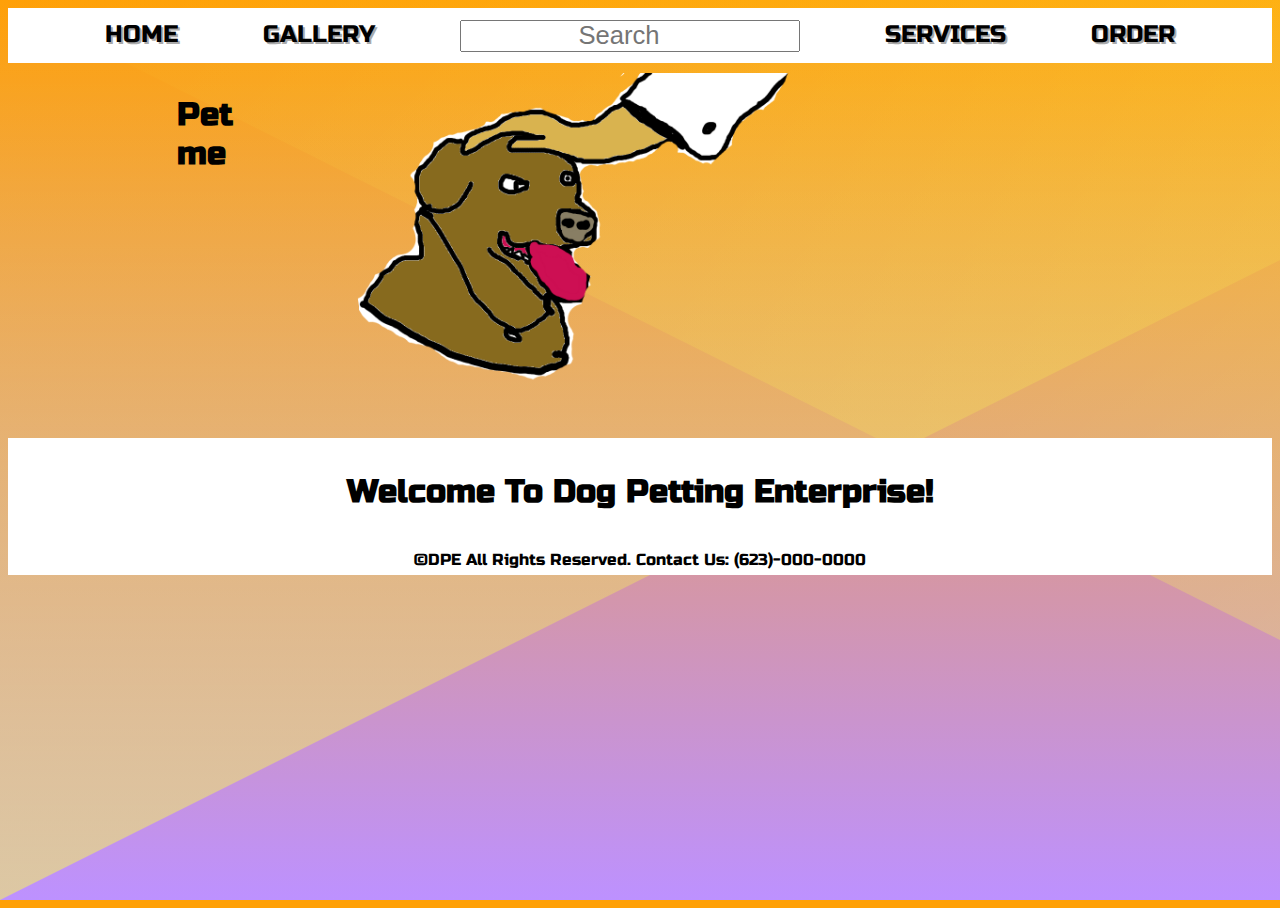
<file: index.html>
<!DOCTYPE html>
<html lang="en">
<head>
    <meta charset="UTF-8">
    <meta name="viewport" content="width=device-width, initial-scale=1.0">
    <title>Document</title>
    <link rel="stylesheet" href="style.css">
    <link href="https://fonts.googleapis.com/css2?family=Russo+One&display=swap" rel="stylesheet">
</head>
<body>
    <div class="wrapper">
    
        <nav class="navbar">
        <ul>
            <li><a href="index.html">Home</a></li>
            <li><a href="Gallery.html">Gallery</a></li>
                <form>
                    <input type="search" name="query" placeholder="Search">
                </form>
            <li><a href="services.html">Services</a></li>
            <li><a href="orders.html">Order</a></li>
        </ul>
        </nav>
    

    <section class="Logo">
    
        <script src="https://ajax.googleapis.com/ajax/libs/jquery/2.2.4/jquery.min.js"></script>
  
        <script type="text/javascript">
      $(document).ready(function(){
              var counter=0
              var increment = 1;
              
          $("#cookie").click(function(){
              counter += increment;
              $("#counter").html("<h1>You have pet the dog "+counter+" times");
          if (counter>=20){
              increment = 1;
          }
          
          })
          })
        </script>
        <title>Cookie clicker!</title>
      </head>
      <body>
      <div id="counter">
        <h1>Pet me</h1>
      </div>
      <div id="cookie">
        <img src="logof.png" width="75%" >
      </div>
    </section>
    
        <header class="header"><h1>Welcome To Dog Petting Enterprise!</h1></header>
    
        
    
    <section class="footer">&#169;DPE All Rights Reserved. Contact Us: (623)-000-0000</div>
    </div>
</body>
</html>
</file>
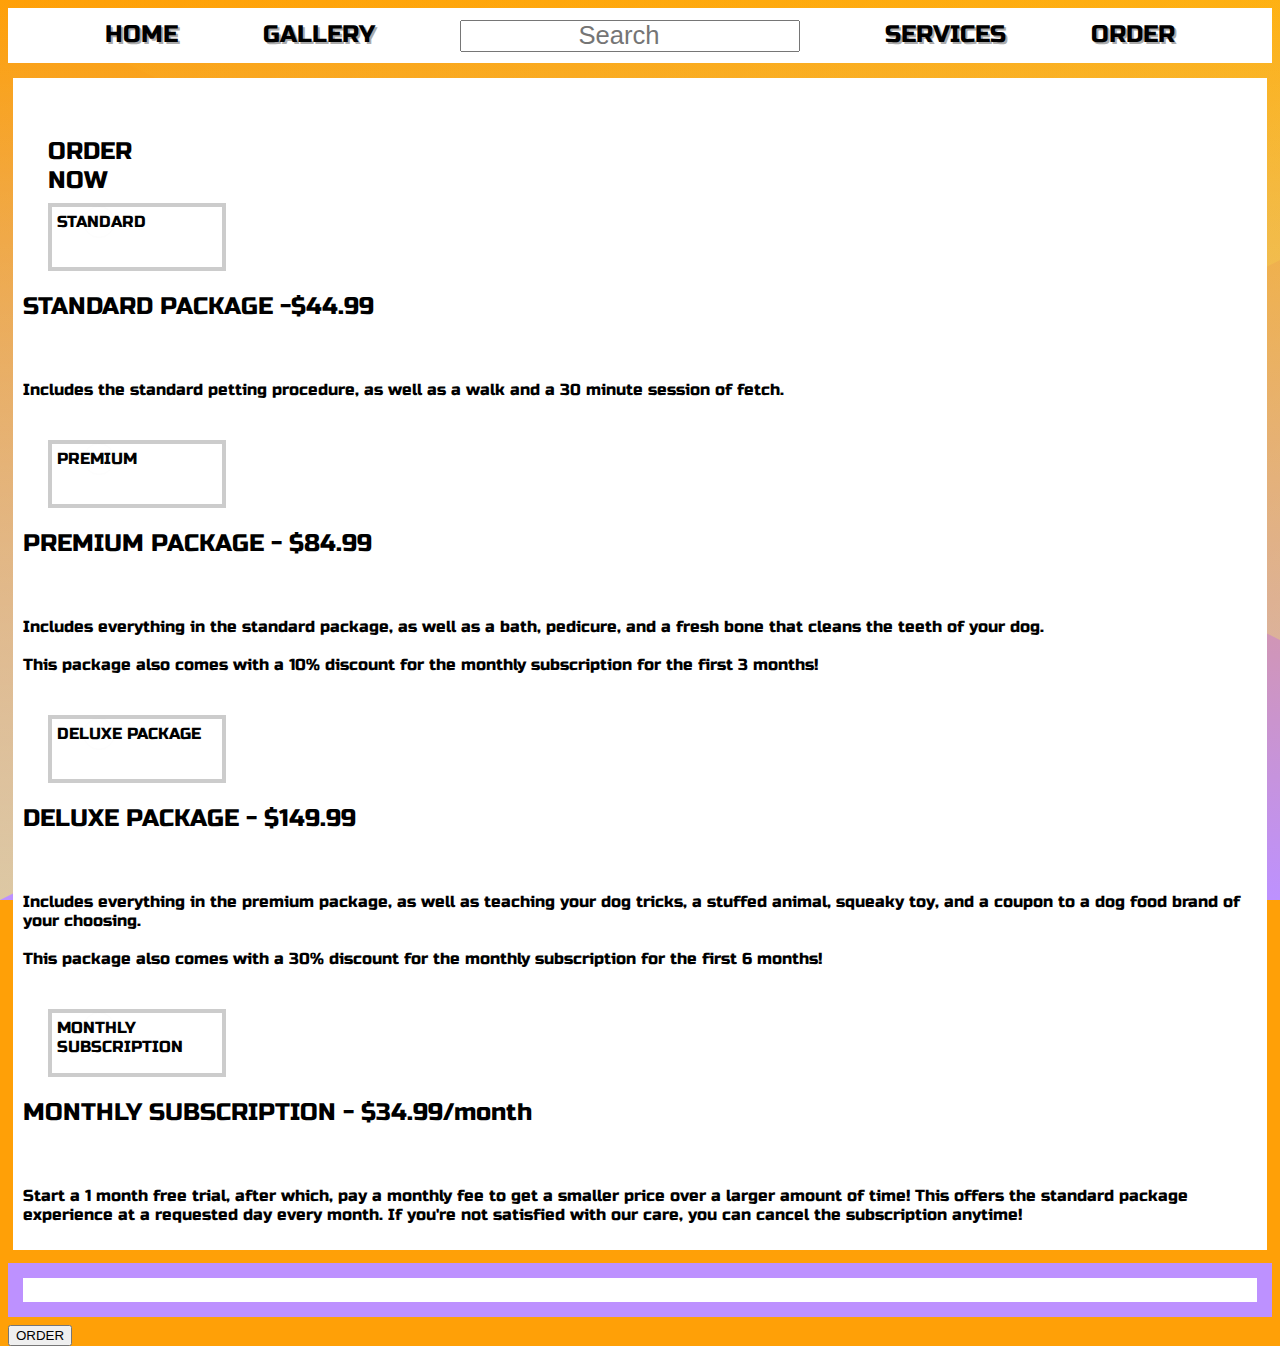
<file: orders.html>
<!DOCTYPE html>
<html lang="en">
<head>
    <meta property='og:title' content='RENAME'>
    <meta property='og:type' content='Text'>
    <meta property='og:url' content='RENAME'>
    <meta charset='Utf-8'> 
    <meta name='Author' content='RENAME'>
    <meta name='description' content='RENAME'>
    <meta name='viewport' content='width=device-width, initial-scale=1.0'>
    <title>Rename</title>
    <link rel='stylesheet' href='orders.css'>
    <link rel='shortcut icon' href='image.png' type='image/x-icon'>
    <link href="https://fonts.googleapis.com/css2?family=Russo+One&display=swap" rel="stylesheet">
</head>
<body>
    <nav class="navbar">
        <ul>
            <li><a href="index.html">Home</a></li>
            <li><a href="Gallery.html">Gallery</a></li>
                <form>
                    <input type="search" name="query" placeholder="Search">
                </form>
            <li><a href="services.html">Services</a></li>
            <li><a href="orders.html">Order</a></li>
        </ul>
        </nav>

    <ul class="donate-now">
      <li><p class="title">ORDER NOW</p></li>
        <li>
          <input type="radio" id="a50" name="amount" />
          <label for="a50">STANDARD</label> 
        </li>
        <p class="price"> STANDARD PACKAGE -$44.99</p>
        <p>
            <br>Includes the standard petting procedure, as well as a walk and a 30 minute session of fetch.
        </p>
        <li>
          <input type="radio" id="a75" name="amount" />
          <label for="a75">PREMIUM</label>
        </li>
        <p class="price">  PREMIUM PACKAGE - $84.99 </p>
        <p>
            <br>Includes everything in the standard package, as well as a bath, pedicure, and a fresh bone that cleans the teeth of your dog. <br><br>This package also comes with a 10% discount for the monthly subscription for the first 3 months! 
        </p>
        <li>
          <input type="radio" id="a100" name="amount" class="DELUXE"/>
          <label for="a100">DELUXE PACKAGE</label>
        </li>
        <p class="price"> DELUXE PACKAGE - $149.99 </p>
        <p>
            <br>Includes everything in the premium package, as well as teaching your dog tricks, a stuffed animal, squeaky toy, and a coupon to a dog food brand of your choosing. <br><br>This package also comes with a 30% discount for the monthly subscription for the first 6 months!
        </p>
        <li>
          <input type="radio" id="other" name="amount" />
          <label for="other">MONTHLY SUBSCRIPTION</label>
        </li>
        <p class="price"> MONTHLY SUBSCRIPTION - $34.99/month </p>
        <p>
            <br>Start a 1 month free trial, after which, pay a monthly fee to get a smaller price over a larger amount of time! This offers the standard package experience at a requested day every month. If you're not satisfied with our care, you can cancel the subscription anytime!
        </p>
       
      </ul>
      <label for="Comment"></label>
      <textarea name="user.comments" id="Comment" cols="20" rows="9"></textarea>
            <a href="Easter_Egg/Purchase.html">
  <button>ORDER</button></a>
     
</body>
</html>
</file>
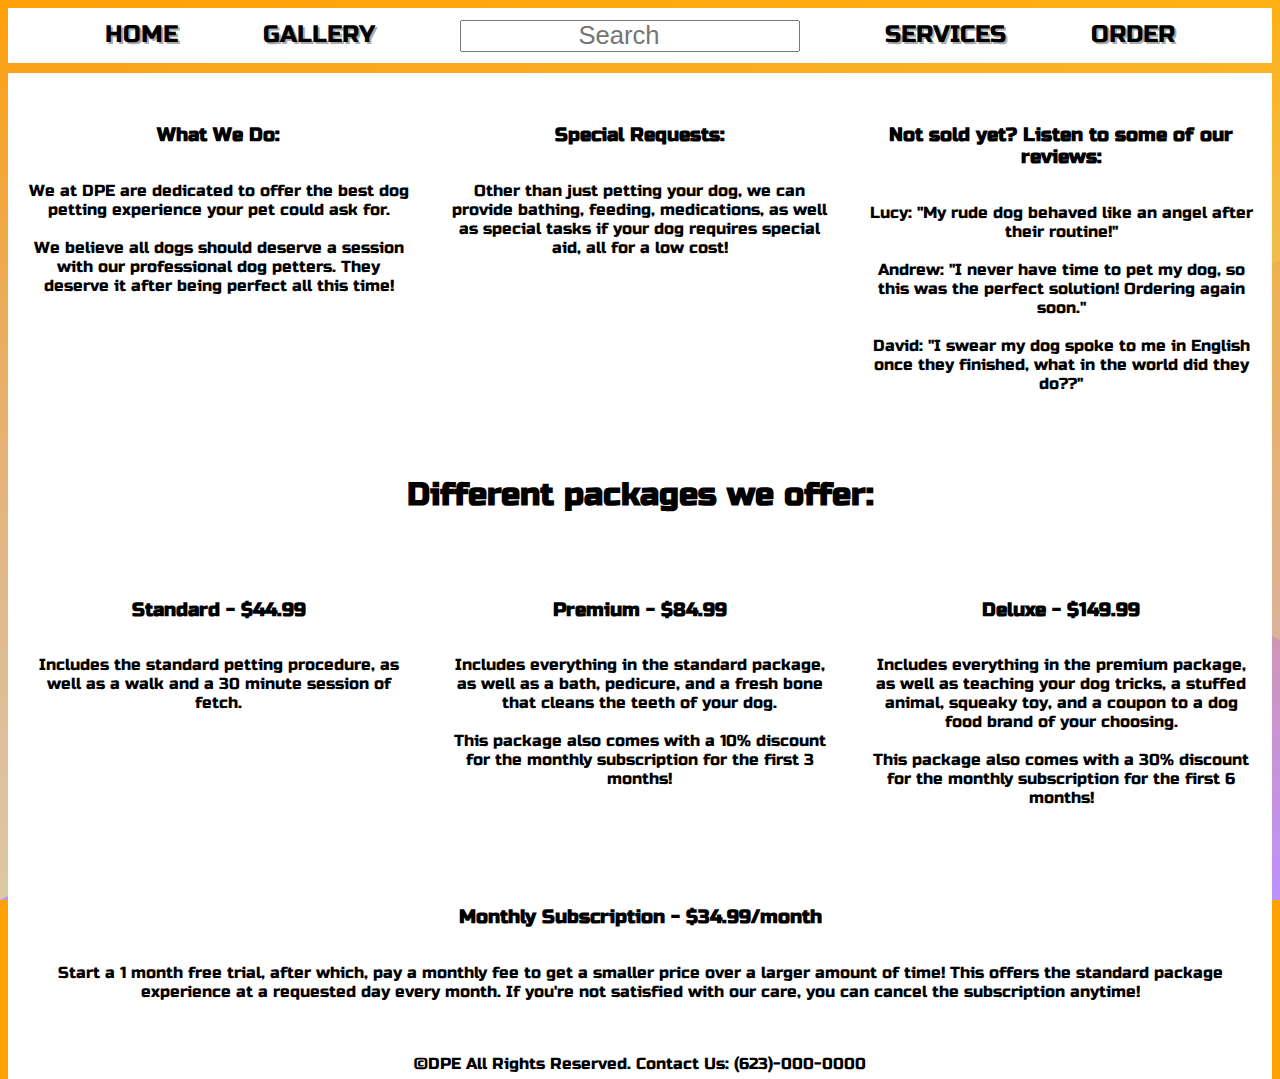
<file: services.html>
<!DOCTYPE html>
<html lang="en">
<head>
   
    <meta property='og:title' content='RENAME'>
    <meta property='og:type' content='Text'>
    <meta property='og:url' content='RENAME'>
    <meta charset='Utf-8'> 
    <meta name='Author' content='RENAME'>
    <meta name='description' content='RENAME'>
    <meta name='viewport' content='width=device-width, initial-scale=1.0'>
    <title>Rename</title>
    <link rel='stylesheet' href='services.css'>
    <link rel='shortcut icon' href='image.png' type='image/x-icon'>
    <link href="https://fonts.googleapis.com/css2?family=Russo+One&display=swap" rel="stylesheet">
</head>
<body>
    
    <div class="wrapper">
    
        <nav class="navbar">
        <ul>
            <li><a href="index.html">Home</a></li>
            <li><a href="Gallery.html">Gallery</a></li>
                <form>
                    <input type="search" name="query" placeholder="Search">
                </form>
            <li><a href="services.html">Services</a></li>
            <li><a href="orders.html">Order</a></li>
        </ul>
        </nav>
    



    <section class="information">
        <article>
            <h3 class="title">What We Do:</h3>
            <p class="description">We at DPE are dedicated to offer the best dog petting experience your pet could ask for.<br><br>We believe all dogs should deserve a session with our professional dog petters. They deserve it after being perfect all this time!</p>
        </article>
        <article>
            <h3 class="title">Special Requests:</h3>
            <p class="description">Other than just petting your dog, we can provide bathing, feeding, medications, as well as special tasks if your dog requires special aid, all for a low cost!</p>
        </article>
        <article>
            <h3 class="title">Not sold yet? Listen to some of our reviews:</h3>
            <p class="description">Lucy: "My rude dog behaved like an angel after their routine!"<br><br>Andrew: "I never have time to pet my dog, so this was the perfect solution! Ordering again soon."<br><br>David: "I swear my dog spoke to me in English once they finished, what in the world did they do??" </p>
        </article>
        
    </section>
        <header class="header"><h1>Different packages we offer:</h1></header>
    <section class="packages">
        
        <article>
            <h3 class="title">Standard - $44.99</h3>
            <p class="description">Includes the standard petting procedure, as well as a walk and a 30 minute session of fetch.</p>
        </article>
        <article>
            <h3 class="title">Premium - $84.99</h3>
            <p class="description">Includes everything in the standard package, as well as a bath, pedicure, and a fresh bone that cleans the teeth of your dog. <br><br>This package also comes with a 10% discount for the monthly subscription for the first 3 months! </p>
        </article>
        <article>
            <h3 class="title">Deluxe - $149.99</h3>
            <p class="description">Includes everything in the premium package, as well as teaching your dog tricks, a stuffed animal, squeaky toy, and a coupon to a dog food brand of your choosing. <br><br>This package also comes with a 30% discount for the monthly subscription for the first 6 months!</p>
        </article>
        <article class="sub">
            <h3 class="title">Monthly Subscription - $34.99/month</h3>
            <p class="description">Start a 1 month free trial, after which, pay a monthly fee to get a smaller price over a larger amount of time! This offers the standard package experience at a requested day every month. If you're not satisfied with our care, you can cancel the subscription anytime!</p>
        </article>
    </section>
    <section class="footer">&#169;DPE All Rights Reserved. Contact Us: (623)-000-0000</div>
    </div>
</body>
</html>
</file>
<file: style.css>
html, body {
    height: 100%;
  }

body{
    background-color: #ffa007;
background-image: url("data:image/svg+xml,%3Csvg xmlns='http://www.w3.org/2000/svg' width='100%25' height='100%25' viewBox='0 0 2 1'%3E%3Cdefs%3E%3ClinearGradient id='a' gradientUnits='userSpaceOnUse' x1='0' x2='0' y1='0' y2='1'%3E%3Cstop offset='0' stop-color='%23ffa007'/%3E%3Cstop offset='1' stop-color='%23bd91ff'/%3E%3C/linearGradient%3E%3ClinearGradient id='b' gradientUnits='userSpaceOnUse' x1='0' y1='0' x2='0' y2='1'%3E%3Cstop offset='0' stop-color='%23fcff49' stop-opacity='0'/%3E%3Cstop offset='1' stop-color='%23fcff49' stop-opacity='1'/%3E%3C/linearGradient%3E%3ClinearGradient id='c' gradientUnits='userSpaceOnUse' x1='0' y1='0' x2='2' y2='2'%3E%3Cstop offset='0' stop-color='%23fcff49' stop-opacity='0'/%3E%3Cstop offset='1' stop-color='%23fcff49' stop-opacity='1'/%3E%3C/linearGradient%3E%3C/defs%3E%3Crect x='0' y='0' fill='url(%23a)' width='2' height='1'/%3E%3Cg fill-opacity='0.5'%3E%3Cpolygon fill='url(%23b)' points='0 1 0 0 2 0'/%3E%3Cpolygon fill='url(%23c)' points='2 1 2 0 0 0'/%3E%3C/g%3E%3C/svg%3E");
background-attachment: fixed;
background-size: cover;
font-family: 'Russo One', sans-serif;

    display: flex;
    flex-direction: column;
}


.wrapper{
    display: grid;
    grid-template-columns: repeat(4);
    grid-template-rows: auto;
    margin: 0;

    grid-template-areas: 
    "navbar navbar navbar navbar"
    "logo logo logo logo"
    "header header header header"
    "information information information information"
    "footer footer footer footer";

    
}

nav, article, aside, footer, header{
    background-color: white;
    padding: 1%;
}

.navbar{
    height: 30px;
    background-color: white;
    display: flex;
    margin-bottom: 10px;

    grid-area:navbar;
    grid-column: 1/-1;
    
    align-items: center;
}

.navbar ul{
    padding: 0;
    list-style-type: none;
    display: flex;
    justify-content: space-evenly;
    width: 100%;
}

.navbar li{
    display: inline;
    text-align: center;
}

.navbar a{
    display: inline-block;
    font-size: 1.5rem;
    text-transform: uppercase;
    text-decoration: none;
    color: black;
    text-shadow: 2px 2px #aaaaaa;
}

a:hover{
    color: orange;
    
}

input[type="search"]{
    flex: 3;
}

input{
    font-size: 1.6rem;
    height: 32px;
    text-align: center;
    
}

.Logo{
    grid-area: logo;
    grid-column: 2/4;
    display: flex;
    justify-content: center;
}

.footer{
    background-color: white;
    height: 30px;
    font-size: 1rem;
    display: flex;
    justify-content: center;
    align-items: center;
    position: relative;
    flex-shrink: 0;
    grid-area: footer;

}

.header{
    grid-area: header;
    /* grid-row: 3/4; */
    grid-column: 1/-1;
    text-align: center;
}

.information{
    display: grid;
    grid-area: information;
    grid-column: 1/-1;
    grid-template-columns: repeat(3, 1fr);
}

.information article{
    display: flex;
    flex-direction: column;
    text-align: center;
    padding: 2rem 1rem;
}
</file>
<file: orders.css>
html, body {
    height: 100%;
  }

body{
    background-color: #ffa007;
background-image: url("data:image/svg+xml,%3Csvg xmlns='http://www.w3.org/2000/svg' width='100%25' height='100%25' viewBox='0 0 2 1'%3E%3Cdefs%3E%3ClinearGradient id='a' gradientUnits='userSpaceOnUse' x1='0' x2='0' y1='0' y2='1'%3E%3Cstop offset='0' stop-color='%23ffa007'/%3E%3Cstop offset='1' stop-color='%23bd91ff'/%3E%3C/linearGradient%3E%3ClinearGradient id='b' gradientUnits='userSpaceOnUse' x1='0' y1='0' x2='0' y2='1'%3E%3Cstop offset='0' stop-color='%23fcff49' stop-opacity='0'/%3E%3Cstop offset='1' stop-color='%23fcff49' stop-opacity='1'/%3E%3C/linearGradient%3E%3ClinearGradient id='c' gradientUnits='userSpaceOnUse' x1='0' y1='0' x2='2' y2='2'%3E%3Cstop offset='0' stop-color='%23fcff49' stop-opacity='0'/%3E%3Cstop offset='1' stop-color='%23fcff49' stop-opacity='1'/%3E%3C/linearGradient%3E%3C/defs%3E%3Crect x='0' y='0' fill='url(%23a)' width='2' height='1'/%3E%3Cg fill-opacity='0.5'%3E%3Cpolygon fill='url(%23b)' points='0 1 0 0 2 0'/%3E%3Cpolygon fill='url(%23c)' points='2 1 2 0 0 0'/%3E%3C/g%3E%3C/svg%3E");
background-attachment: fixed;
background-size: cover;
font-family: 'Russo One', sans-serif;

    display: flex;
    flex-direction: column;
}


.wrapper{
    display: grid;
    grid-template-columns: repeat(4);
    grid-template-rows: auto;
    margin: 0;

    grid-template-areas: 
    "navbar navbar navbar"
    "logo logo logo"
    "header header header"
    "information information information"
    "footer footer footer";

    
}

nav, article, aside, footer, header{
    background-color: white;
    padding: 1%;
}

.navbar{
    height: 30px;
    background-color: white;
    display: flex;
    margin-bottom: 10px;

    grid-area:navbar;
    grid-column: 1/-1;
    
    align-items: center;
}

.navbar ul{
    padding: 0;
    list-style-type: none;
    display: flex;
    justify-content: space-evenly;
    width: 100%;
}

.navbar li{
    display: inline;
    text-align: center;
}

.navbar a{
    display: inline-block;
    font-size: 1.5rem;
    text-transform: uppercase;
    text-decoration: none;
    color: black;
    text-shadow: 2px 2px #aaaaaa;
}

a:hover{
    color: orange;
    
}

input[type="search"]{
    flex: 3;
}

input{
    font-size: 1.6rem;
    height: 32px;
    text-align: center;
    
}


  .donate-now {
    
    display: flex;
    flex-direction: column;
    background: white;
    list-style-type: none;
    margin: 5px;
    padding: 10px;
  }
  
  .donate-now li {
    float: left;
    margin: 25px;
    width: 100px;
    height: 40px;
    position: relative;
  }
  
  .donate-now label,
  .donate-now input {
    display: block;
    position: absolute;
    top: 0;
    left: 0;
    right: 0;
    bottom: 0;
  }
  
  .donate-now input[type="radio"] {
    opacity: 0.01;
    z-index: 100;
  }
  
  .donate-now input[type="radio"]:checked+label,
  .Checked+label {
    background: orange;
  }
  
  .donate-now label {
      width: 160px;
      height: 50px;
    padding: 5px;
    border: 4px solid #CCC;
    cursor: pointer;
    z-index: 90;
  }
  
  .donate-now label:hover {
    background: #DDD;
  }
  .donate-now .price{
    font-size: 1.5rem;
  }
  .donate-now .title{
    text-align: justify;
    font-size: 1.5rem;
  }
  textarea{
    width: 100%;
    padding: 12px 20px;
    margin: 8px 0;
    box-sizing: border-box;
    border: solid 15px #bd91ff;
    resize: none;
    font-family: 'Russo One';
  font-style: normal;
  font-weight: 400;
  font-display: swap;
  src: local('Russo One'), local('RussoOne-Regular'), url(https://fonts.gstatic.com/s/russoone/v9/Z9XUDmZRWg6M1LvRYsHOy8mJrrg.woff2) format('woff2');
  unicode-range: U+0400-045F, U+0490-0491, U+04B0-04B1, U+2116;
  fill-opacity: 0.5;
}
</file>
<file: services.css>
html, body {
    height: 100%;
  }

body{
    background-color: #ffa007;
background-image: url("data:image/svg+xml,%3Csvg xmlns='http://www.w3.org/2000/svg' width='100%25' height='100%25' viewBox='0 0 2 1'%3E%3Cdefs%3E%3ClinearGradient id='a' gradientUnits='userSpaceOnUse' x1='0' x2='0' y1='0' y2='1'%3E%3Cstop offset='0' stop-color='%23ffa007'/%3E%3Cstop offset='1' stop-color='%23bd91ff'/%3E%3C/linearGradient%3E%3ClinearGradient id='b' gradientUnits='userSpaceOnUse' x1='0' y1='0' x2='0' y2='1'%3E%3Cstop offset='0' stop-color='%23fcff49' stop-opacity='0'/%3E%3Cstop offset='1' stop-color='%23fcff49' stop-opacity='1'/%3E%3C/linearGradient%3E%3ClinearGradient id='c' gradientUnits='userSpaceOnUse' x1='0' y1='0' x2='2' y2='2'%3E%3Cstop offset='0' stop-color='%23fcff49' stop-opacity='0'/%3E%3Cstop offset='1' stop-color='%23fcff49' stop-opacity='1'/%3E%3C/linearGradient%3E%3C/defs%3E%3Crect x='0' y='0' fill='url(%23a)' width='2' height='1'/%3E%3Cg fill-opacity='0.5'%3E%3Cpolygon fill='url(%23b)' points='0 1 0 0 2 0'/%3E%3Cpolygon fill='url(%23c)' points='2 1 2 0 0 0'/%3E%3C/g%3E%3C/svg%3E");
background-attachment: fixed;
background-size: cover;
font-family: 'Russo One', sans-serif;

    display: flex;
    flex-direction: column;
}


.wrapper{
    display: grid;
    grid-template-columns: repeat(4);
    grid-template-rows: auto;
    margin: 0;

    grid-template-areas: 
    "navbar navbar navbar"
    "information information information"
    "header header header"
    "packages packages packages"
    "footer footer footer";

    
}

nav, article, aside, footer, header{
    background-color: white;
    padding: 1%;
}

.navbar{
    height: 30px;
    background-color: white;
    display: flex;
    margin-bottom: 10px;

    grid-area:navbar;
    grid-column: 1/-1;
    
    align-items: center;
}

.navbar ul{
    padding: 0;
    list-style-type: none;
    display: flex;
    justify-content: space-evenly;
    width: 100%;
}

.navbar li{
    display: inline;
    text-align: center;
}

.navbar a{
    display: inline-block;
    font-size: 1.5rem;
    text-transform: uppercase;
    text-decoration: none;
    color: black;
    text-shadow: 2px 2px #aaaaaa;
}

a:hover{
    color: orange;
    
}

input[type="search"]{
    flex: 3;
}

input{
    font-size: 1.6rem;
    height: 32px;
    text-align: center;
    
}

.Logo{
    grid-area: logo;
    grid-column: 2/3;
    display: flex;
    justify-content: center;
}

.footer{
    background-color: white;
    height: 30px;
    font-size: 1rem;
    display: flex;
    justify-content: center;
    align-items: center;
    position: relative;
    flex-shrink: 0;
    grid-area: footer;

}

.header{
    grid-area: header;
    grid-column: 1/-1;
    text-align: center;
}

.information{
    display: grid;
    grid-area: information;
    grid-column: 1/-1;
    grid-template-columns: repeat(3, 1fr);
}

.information article{
    display: flex;
    flex-direction: column;
    text-align: center;
    padding: 2rem 1rem;
}

.packages{
    display: grid;
    grid-area: packages;
    grid-column: 1/-1;
    grid-template-columns: repeat(3, 1fr);
}

.packages article{
    display: flex;
    flex-direction: column;
    text-align: center;
    padding: 2rem 1rem;
}

.sub{
    display: flex;
    flex-direction: column;
    text-align: center;
    padding: 2rem 1rem;
    grid-column: 1/-1;
}
</file>
